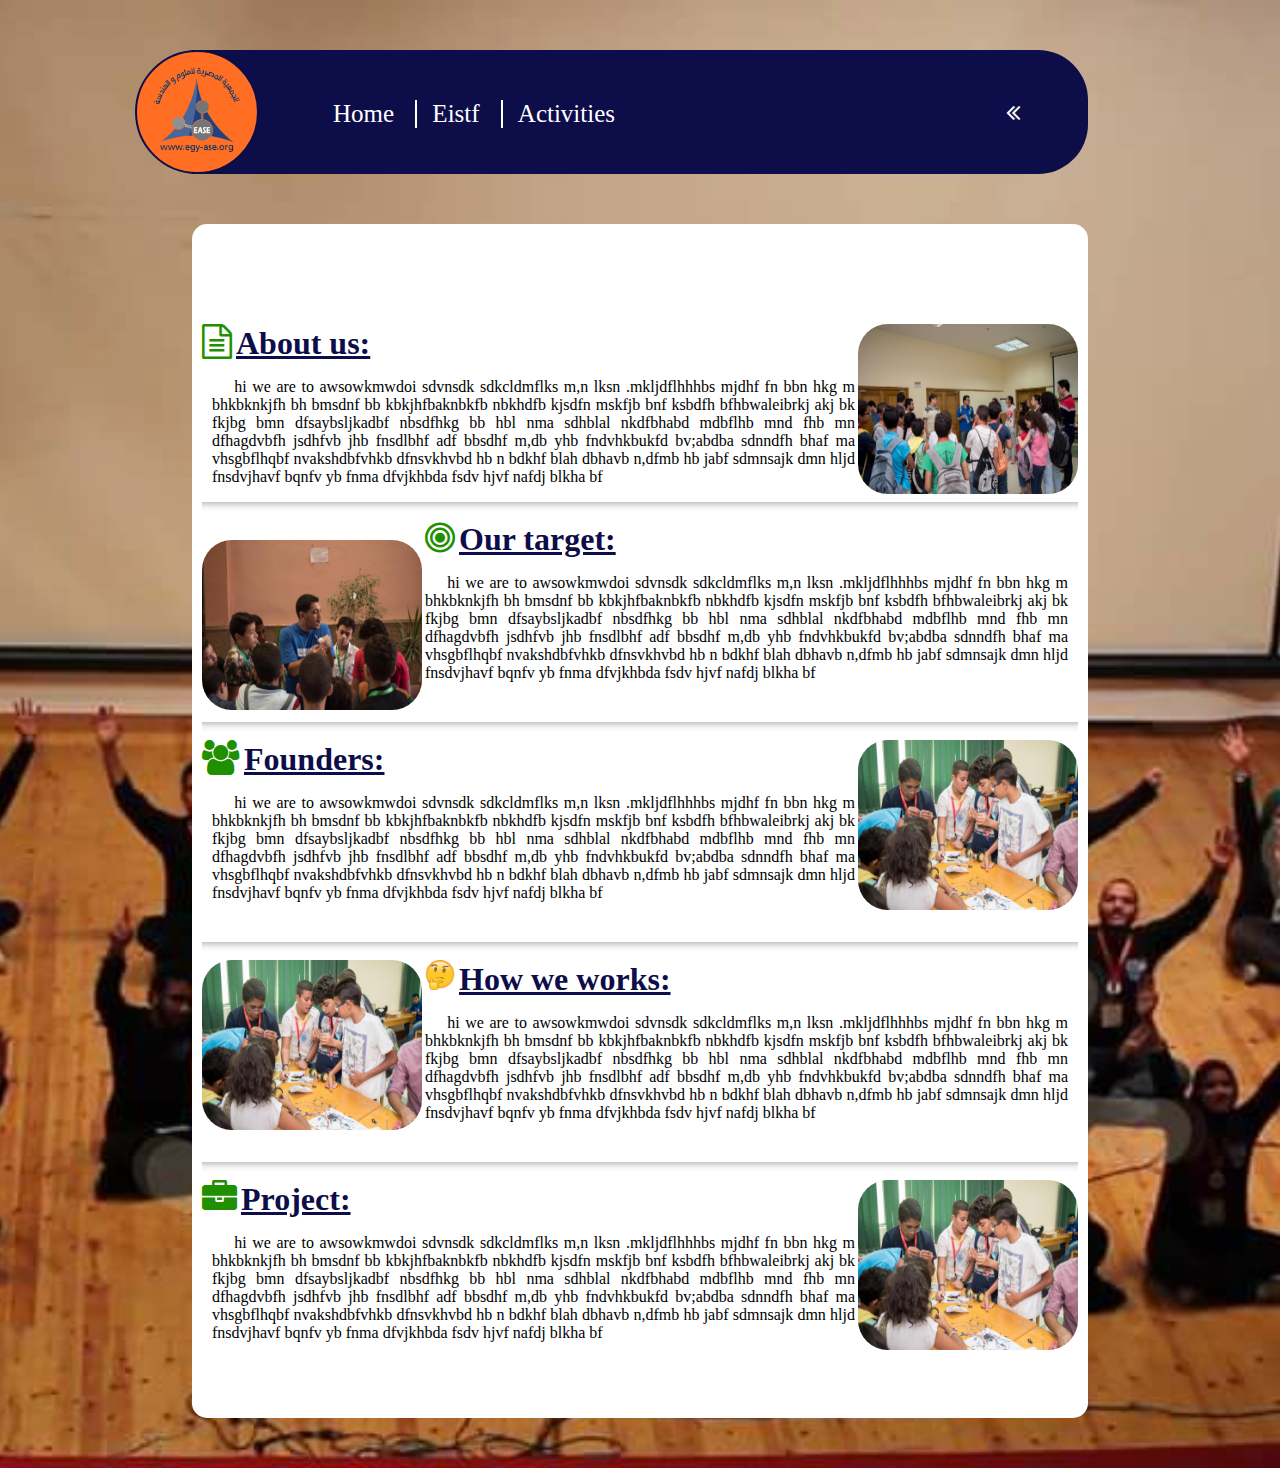
<file: index.html>
<html>
    <head>
        <link rel="stylesheet" href="assets/font-awesome-4.7.0/css/font-awesome.min.css">
        <link rel="stylesheet" href="assets/css/main.css">
        <script src="assets/js/jquery-3.2.1.min.js"></script>
        <script src="assets/js/custom.js"></script>
        <title>EASE</title>
        <link rel="icon" href="logo.png">
    </head>
<body onscroll="scrl()" data-scroll='f' id="body_main">
    <nav>
    <div id="logo-div"><img src="logo.png" width="100px"></div>
    <div id="MM">
        <div id="firstMM"><a href="/">Home</a></div>
        <div><a  href="eistf">Eistf</a></div>
        <div><a  href="/Activities">Activities </a></div>
        <i class="fa fa-angle-double-left" aria-hidden="true" onclick="menu_magic()"></i>
    </div>
        <i class="fa fa-angle-double-right" aria-hidden="true" onclick="show_menu()" id="expand" data-clicked="false"></i>

    </nav>
    <div align="center" id="first">
        <div align="center" id="second">

            <i class="fa fa-file-text-o" style="font-size:35px;"></i>
            <h1>About us: </h1>
            <img src="assets/images/1.jpg" align="right" id="img1">
            <p>
                &nbsp;&nbsp;&nbsp;&nbsp;hi we are to awsowkmwdoi sdvnsdk sdkcldmflks m,n lksn .mkljdflhhhbs mjdhf fn bbn hkg m bhkbknkjfh bh bmsdnf bb kbkjhfbaknbkfb nbkhdfb kjsdfn mskfjb bnf ksbdfh bfhbwaleibrkj akj bk fkjbg bmn dfsaybsljkadbf nbsdfhkg bb hbl nma sdhblal nkdfbhabd mdbflhb mnd fhb mn dfhagdvbfh jsdhfvb jhb fnsdlbhf adf bbsdhf m,db yhb fndvhkbukfd bv;abdba sdnndfh bhaf ma vhsgbflhqbf nvakshdbfvhkb dfnsvkhvbd hb n bdkhf blah dbhavb n,dfmb hb jabf sdmnsajk dmn hljd fnsdvjhavf bqnfv yb fnma dfvjkhbda fsdv hjvf nafdj blkha bf

            </p>
            <hr class="style13">
            <i class="fa fa-bullseye" style="font-size:35px;"></i>
            <h1>Our target: </h1>
            <img src="assets/images/2.jpg" align="left" id="img2">
            <p>
                &nbsp;&nbsp;&nbsp;&nbsp;hi we are to awsowkmwdoi sdvnsdk sdkcldmflks m,n lksn .mkljdflhhhbs mjdhf fn bbn hkg m bhkbknkjfh bh bmsdnf bb kbkjhfbaknbkfb nbkhdfb kjsdfn mskfjb bnf ksbdfh bfhbwaleibrkj akj bk fkjbg bmn dfsaybsljkadbf nbsdfhkg bb hbl nma sdhblal nkdfbhabd mdbflhb mnd fhb mn dfhagdvbfh jsdhfvb jhb fnsdlbhf adf bbsdhf m,db yhb fndvhkbukfd bv;abdba sdnndfh bhaf ma vhsgbflhqbf nvakshdbfvhkb dfnsvkhvbd hb n bdkhf blah dbhavb n,dfmb hb jabf sdmnsajk dmn hljd fnsdvjhavf bqnfv yb fnma dfvjkhbda fsdv hjvf nafdj blkha bf

            </p>
            <hr class="style13" id="hr1">
            <i class="fa fa-users" style="font-size:35px;"></i>
            <h1>Founders: </h1>
            <img src="assets/images/3.jpg" align="right" id="img3">
            <p>
                &nbsp;&nbsp;&nbsp;&nbsp;hi we are to awsowkmwdoi sdvnsdk sdkcldmflks m,n lksn .mkljdflhhhbs mjdhf fn bbn hkg m bhkbknkjfh bh bmsdnf bb kbkjhfbaknbkfb nbkhdfb kjsdfn mskfjb bnf ksbdfh bfhbwaleibrkj akj bk fkjbg bmn dfsaybsljkadbf nbsdfhkg bb hbl nma sdhblal nkdfbhabd mdbflhb mnd fhb mn dfhagdvbfh jsdhfvb jhb fnsdlbhf adf bbsdhf m,db yhb fndvhkbukfd bv;abdba sdnndfh bhaf ma vhsgbflhqbf nvakshdbfvhkb dfnsvkhvbd hb n bdkhf blah dbhavb n,dfmb hb jabf sdmnsajk dmn hljd fnsdvjhavf bqnfv yb fnma dfvjkhbda fsdv hjvf nafdj blkha bf

            </p>
            
            <hr class="style13" id="hr1">
            <img src="assets/images/Thinking_Face_Emoji_grande.png" width="30px">
            <h1>How we works: </h1>
            <img src="assets/images/3.jpg" align="left" id="img3">
            <p>
                &nbsp;&nbsp;&nbsp;&nbsp;hi we are to awsowkmwdoi sdvnsdk sdkcldmflks m,n lksn .mkljdflhhhbs mjdhf fn bbn hkg m bhkbknkjfh bh bmsdnf bb kbkjhfbaknbkfb nbkhdfb kjsdfn mskfjb bnf ksbdfh bfhbwaleibrkj akj bk fkjbg bmn dfsaybsljkadbf nbsdfhkg bb hbl nma sdhblal nkdfbhabd mdbflhb mnd fhb mn dfhagdvbfh jsdhfvb jhb fnsdlbhf adf bbsdhf m,db yhb fndvhkbukfd bv;abdba sdnndfh bhaf ma vhsgbflhqbf nvakshdbfvhkb dfnsvkhvbd hb n bdkhf blah dbhavb n,dfmb hb jabf sdmnsajk dmn hljd fnsdvjhavf bqnfv yb fnma dfvjkhbda fsdv hjvf nafdj blkha bf

            </p>    

            <hr class="style13" id="hr1">
            <i class="fa fa-briefcase" style="font-size:35px;"></i>
            <h1>Project: </h1>
            <img src="assets/images/3.jpg" align="right" id="img3">
            <p>
                &nbsp;&nbsp;&nbsp;&nbsp;hi we are to awsowkmwdoi sdvnsdk sdkcldmflks m,n lksn .mkljdflhhhbs mjdhf fn bbn hkg m bhkbknkjfh bh bmsdnf bb kbkjhfbaknbkfb nbkhdfb kjsdfn mskfjb bnf ksbdfh bfhbwaleibrkj akj bk fkjbg bmn dfsaybsljkadbf nbsdfhkg bb hbl nma sdhblal nkdfbhabd mdbflhb mnd fhb mn dfhagdvbfh jsdhfvb jhb fnsdlbhf adf bbsdhf m,db yhb fndvhkbukfd bv;abdba sdnndfh bhaf ma vhsgbflhqbf nvakshdbfvhkb dfnsvkhvbd hb n bdkhf blah dbhavb n,dfmb hb jabf sdmnsajk dmn hljd fnsdvjhavf bqnfv yb fnma dfvjkhbda fsdv hjvf nafdj blkha bf

            </p>             

        </div>
    </div>
    
</body>
</html>
</file>
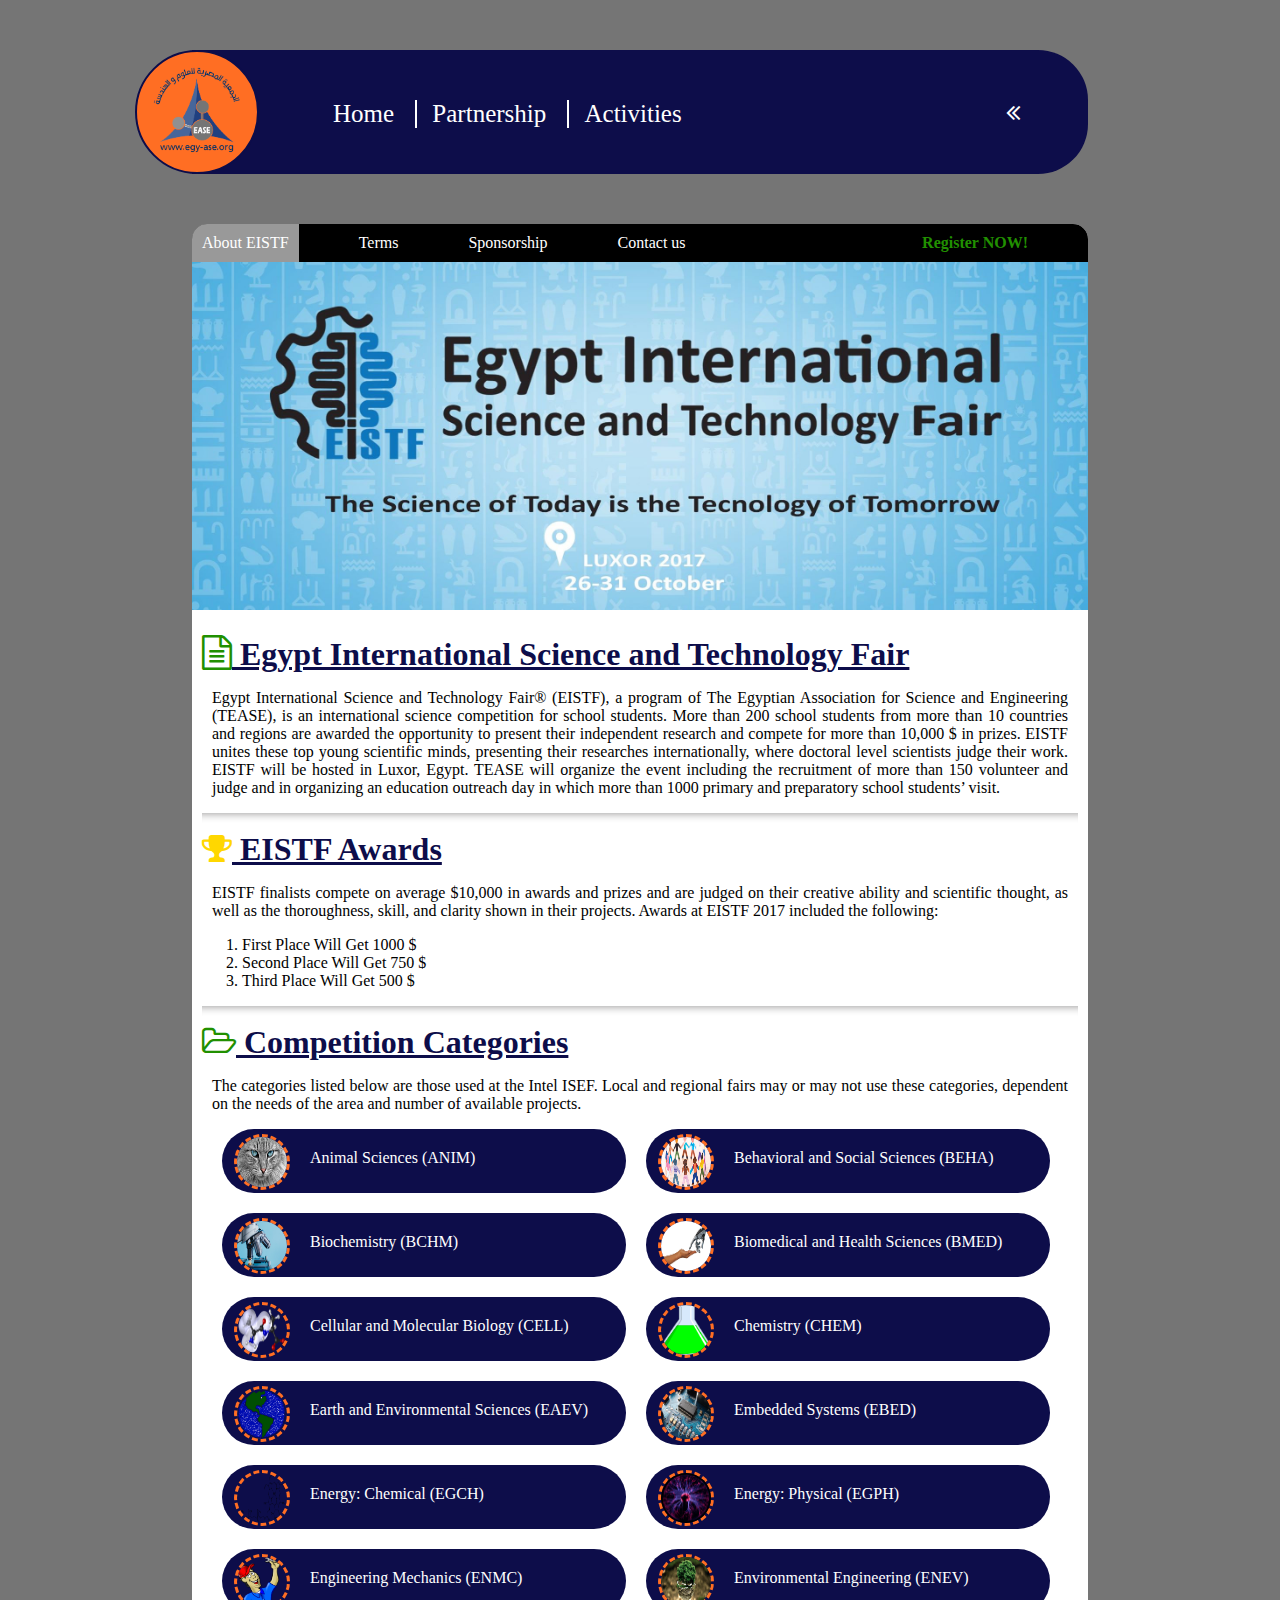
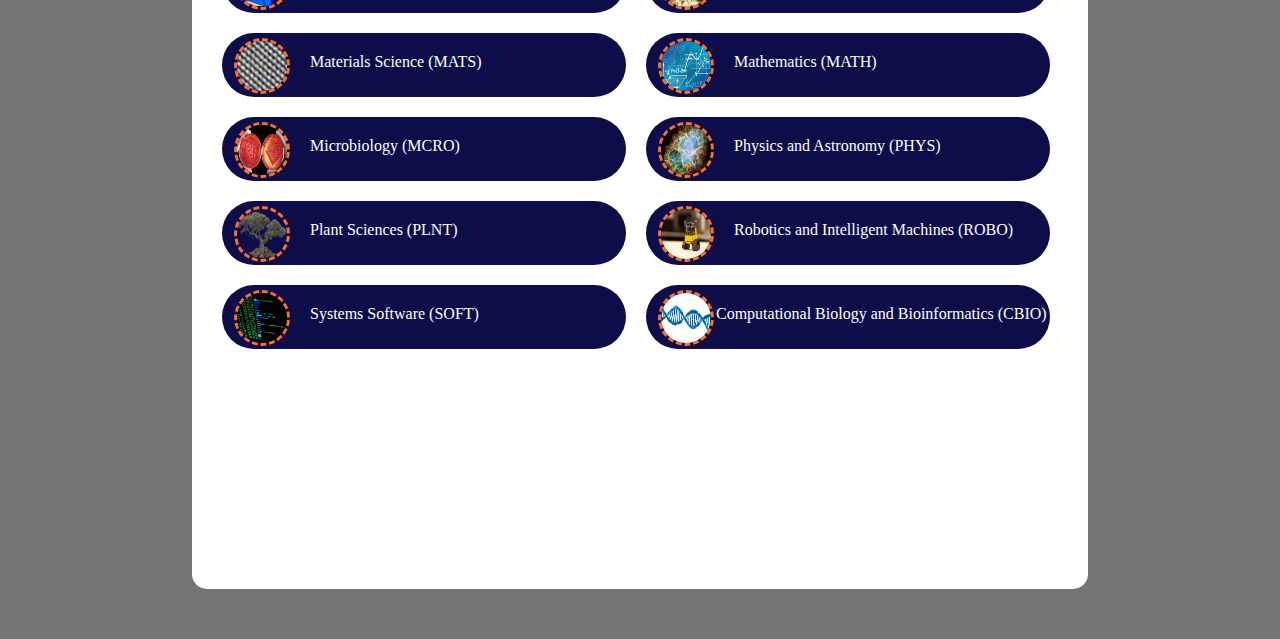
<file: eistf/index.html>
<html>

<head>
    <link rel="stylesheet" href="../assets/font-awesome-4.7.0/css/font-awesome.min.css">
    <link rel="stylesheet" href="../assets/css/main.css">
    <link rel="stylesheet" href="../assets/css/eistf.css">
    <script src="../assets/js/jquery-3.2.1.min.js"></script>
    <script src="../assets/js/custom.js"></script>
    <title>EASE</title>
    <link rel="icon" href="../logo.png">
</head>

<body onscroll="scrl()" data-scroll='f'>
    <nav>
        <div id="logo-div"><img src="../logo.png" width="100px"></div>
        <div id="MM">
            <div id="firstMM"><a href="/">Home</a></div>
            <div><a href="eistf">Partnership</a></div>
            <div><a href="/Activities">Activities </a></div>
            <i class="fa fa-angle-double-left" aria-hidden="true" onclick="menu_magic()"></i>
        </div>
        <i class="fa fa-angle-double-right" aria-hidden="true" onclick="show_menu()" id="expand" data-clicked="false"></i>

    </nav>
    <div align="center" id="first">
        <div id="sub_nav">
            <a href="index.html" style="background-color: #999;">About EISTF</a>
            <a href="Terms.html">Terms</a>
            <a href="Sponsorship.html">Sponsorship</a>
            <a href="Contact.html">Contact us</a>
            <a href='register.html' id="reg">Register NOW!</a>
        </div>
        <img src="../assets/images/eistf.jpg" width="100%">

        <div align="center" id="second">
            <h1> <i class="fa fa-file-text-o" style="font-size:35px;"></i> Egypt International Science and Technology Fair</h1>
            <p>Egypt International Science and Technology Fair® (EISTF), a program of The Egyptian Association for Science and Engineering (TEASE), is an international science competition for school students. More than 200 school students from more than 10 countries and regions are awarded the opportunity to present their independent research and compete for more than 10,000 $ in prizes. EISTF unites these top young scientific minds, presenting their researches internationally, where doctoral level scientists judge their work. EISTF will be hosted in Luxor, Egypt. TEASE will organize the event including the recruitment of more than 150 volunteer and judge and in organizing an education outreach day in which more than 1000 primary and preparatory school students’ visit.</p>
            <hr class="style13">

            <h1><i class="fa fa-trophy" aria-hidden="true" style="color:gold;"></i> EISTF Awards </h1>
            <p>EISTF finalists compete on average $10,000 in awards and prizes and are judged on their creative ability and scientific thought, as well as the thoroughness, skill, and clarity shown in their projects. Awards at EISTF 2017 included the following:</p>
            <ol>
                <li>First Place Will Get 1000 $</li>
                <li>Second Place Will Get 750 $</li>
                <li>Third Place Will Get 500 $ </li>
            </ol>
            <hr class="style13">

            <h1> <i class="fa fa-folder-open-o" aria-hidden="true"></i> Competition Categories </h1>
            <p>The categories listed below are those used at the Intel ISEF. Local and regional fairs may or may not use these categories, dependent on the needs of the area and number of available projects.</p>
            <div id="ol">
                <div class="item">
                    <div class="cont_item"><img src="../assets/images/Animal.jpg"></div>
                    <div class="text">
                        Animal Sciences (ANIM)
                    </div>
                </div>

                <div class="item">
                    <div class="cont_item"><img src="../assets/images/Behavioral.jpg"></div>
                    <div class="text">
                        Behavioral and Social Sciences (BEHA)
                    </div>
                </div>

                <div class="item">
                    <div class="cont_item"><img src="../assets/images/Biochemistry.jpg"></div>
                    <div class="text">
                        Biochemistry (BCHM)
                    </div>
                </div>

                <div class="item">
                    <div class="cont_item"><img src="../assets/images/Biomedical.jpg"></div>
                    <div class="text">
                        Biomedical and Health Sciences (BMED)
                    </div>
                </div>

                <div class="item">
                    <div class="cont_item"><img src="../assets/images/Molecular.png"></div>
                    <div class="text">
                        Cellular and Molecular Biology (CELL)
                    </div>
                </div>

                <div class="item">
                    <div class="cont_item"><img src="../assets/images/Chemistry.png"></div>
                    <div class="text">
                        Chemistry (CHEM)
                    </div>
                </div>

                <div class="item">
                    <div class="cont_item"><img src="../assets/images/Earth.png"></div>
                    <div class="text">
                        Earth and Environmental Sciences (EAEV)
                    </div>
                </div>

                <div class="item">
                    <div class="cont_item"><img src="../assets/images/Embedded.jpg"></div>
                    <div class="text">
                        Embedded Systems (EBED)
                    </div>
                </div>

                <div class="item">
                    <div class="cont_item"><img src="../assets/images/EnergyChemical.png"></div>
                    <div class="text">
                        Energy: Chemical (EGCH)
                    </div>
                </div>

                <div class="item">
                    <div class="cont_item"><img src="../assets/images/EnergyPhysical.jpg"></div>
                    <div class="text">
                        Energy: Physical (EGPH)
                    </div>
                </div>

                <div class="item">
                    <div class="cont_item"><img src="../assets/images/Mechanics.png"></div>
                    <div class="text">
                        Engineering Mechanics (ENMC)
                    </div>
                </div>

                <div class="item">
                    <div class="cont_item"><img src="../assets/images/Environmental.jpg"></div>
                    <div class="text">
                        Environmental Engineering (ENEV)
                    </div>
                </div>

                <div class="item">
                    <div class="cont_item"><img src="../assets/images/Materials.jpg"></div>
                    <div class="text">
                        Materials Science (MATS)
                    </div>
                </div>

                <div class="item">
                    <div class="cont_item"><img src="../assets/images/Mathematics.jpg"></div>
                    <div class="text">
                        Mathematics (MATH)
                    </div>
                </div>

                <div class="item">
                    <div class="cont_item"><img src="../assets/images/Microbiology.jpg"></div>
                    <div class="text">
                        Microbiology (MCRO)
                    </div>
                </div>

                <div class="item">
                    <div class="cont_item"><img src="../assets/images/Astronomy.jpg"></div>
                    <div class="text">
                        Physics and Astronomy (PHYS)
                    </div>
                </div>

                <div class="item">
                    <div class="cont_item"><img src="../assets/images/plant.png"></div>
                    <div class="text">
                        Plant Sciences (PLNT)
                    </div>
                </div>

                <div class="item">
                    <div class="cont_item"><img src="../assets/images/Robotics.jpg"></div>
                    <div class="text">
                        Robotics and Intelligent Machines (ROBO)
                    </div>
                </div>

                <div class="item">
                    <div class="cont_item"><img src="../assets/images/Systems%20Software.jpg"></div>
                    <div class="text">
                        Systems Software (SOFT)
                    </div>
                </div>

                <div class="item">
                    <div class="cont_item"><img src="../assets/images/Bioinformatics.jpg"></div>
                    <div class="text" style="margin-left:2px">
                        Computational Biology and Bioinformatics (CBIO)
                    </div>
                </div>
            </div>

        </div>
    </div>

</body>

</html>
</file>
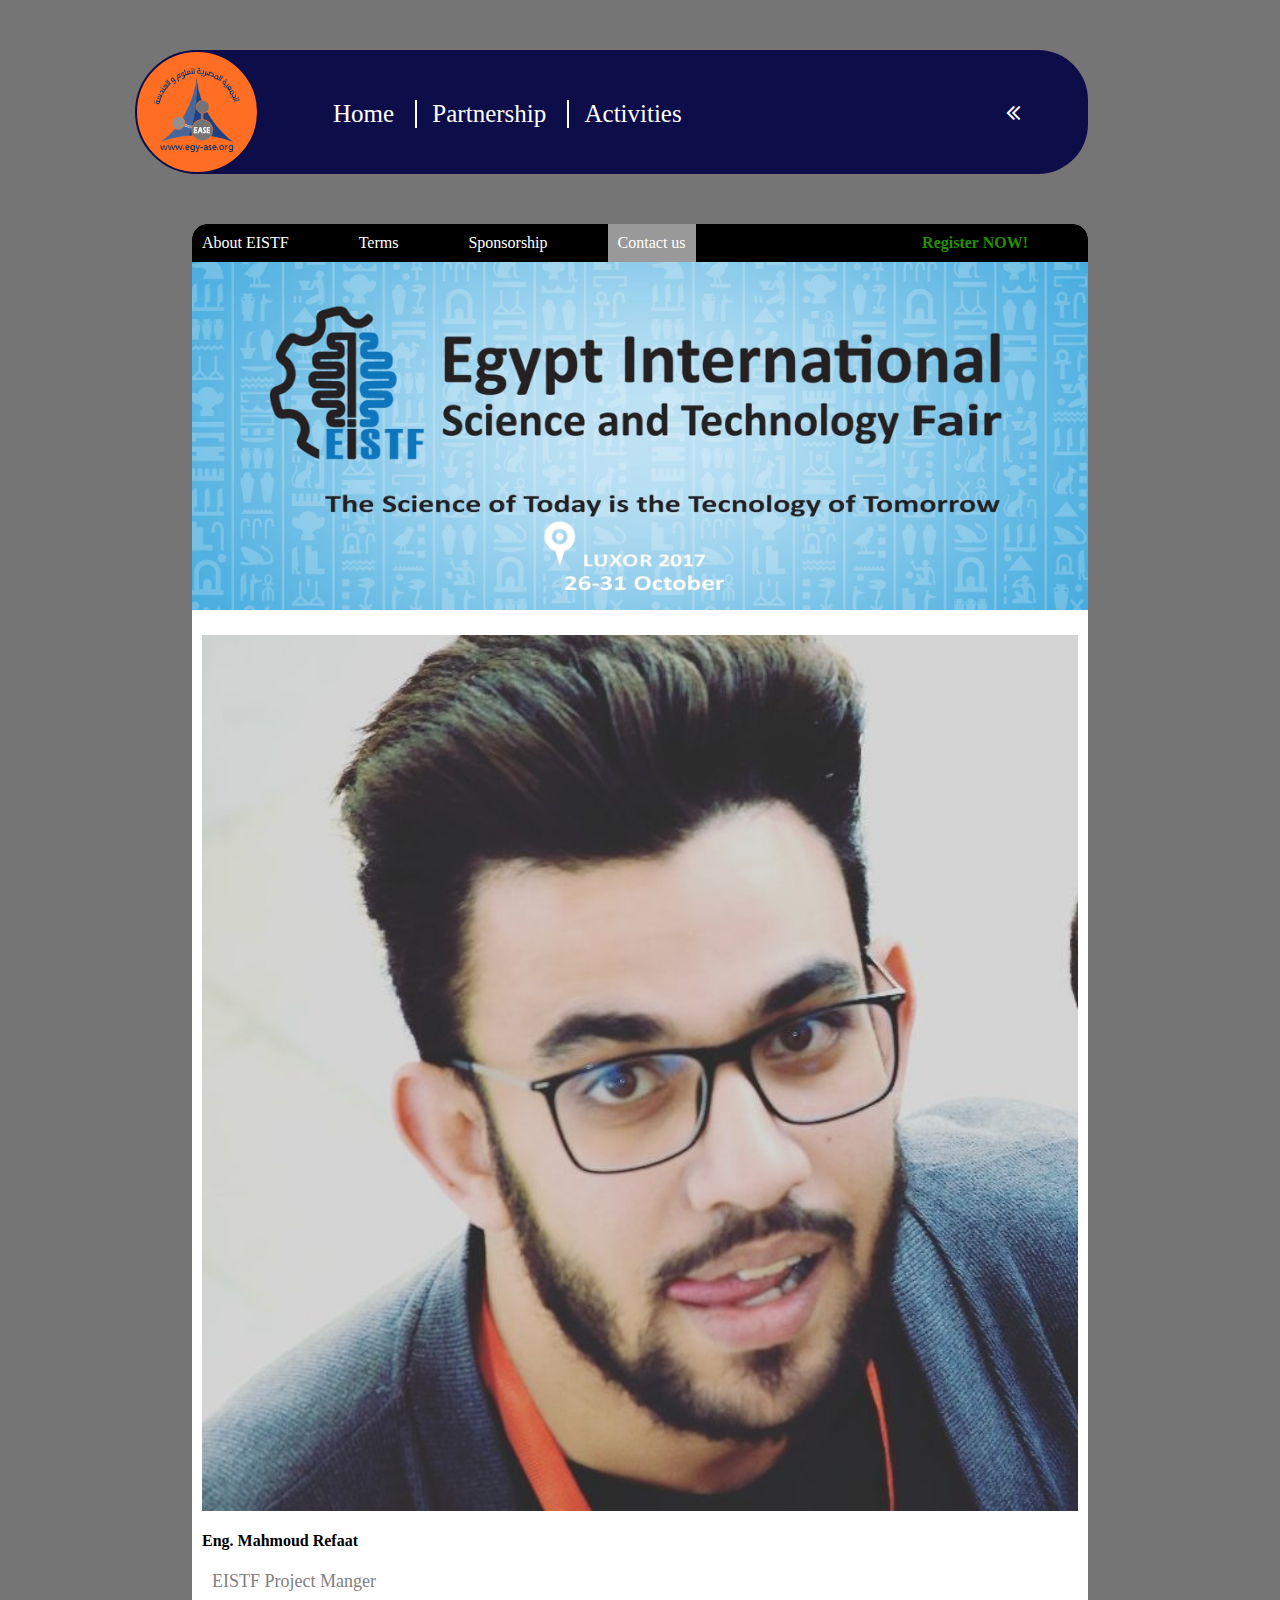
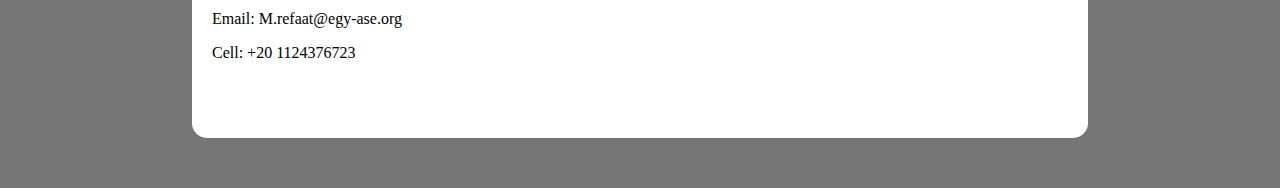
<file: eistf/contact.html>
<html>

<head>
    <link rel="stylesheet" href="../assets/font-awesome-4.7.0/css/font-awesome.min.css">
    <link rel="stylesheet" href="../assets/css/main.css">
    <link rel="stylesheet" href="../assets/css/eistf.css">
    <link rel="stylesheet" href="../assets/css/cards.css">
    <script src="../assets/js/jquery-3.2.1.min.js"></script>
    <script src="../assets/js/custom.js"></script>
    <title>EASE</title>
    <link rel="icon" href="../logo.png">
</head>

<body onscroll="scrl()" data-scroll='f'>
    <nav>
        <div id="logo-div"><img src="../logo.png" width="100px"></div>
        <div id="MM">
            <div id="firstMM"><a href="/">Home</a></div>
            <div><a href="eistf">Partnership</a></div>
            <div><a href="/Activities">Activities </a></div>
            <i class="fa fa-angle-double-left" aria-hidden="true" onclick="menu_magic()"></i>
        </div>
        <i class="fa fa-angle-double-right" aria-hidden="true" onclick="show_menu()" id="expand" data-clicked="false"></i>

    </nav>
    <div align="center" id="first">
        <div id="sub_nav">
            <a href="index.html">About EISTF</a>
            <a href="Terms.html">Terms</a>
            <a href="Sponsorship.html">Sponsorship</a>
            <a href="Contact.html" style="background-color: #999;">Contact us</a>
            <a href='register.html' id="reg">Register NOW!</a>
        </div>
        <img src="../assets/images/eistf.jpg" width="100%">

        <div align="center" id="second">
            <div class="card">
                <img src="../assets/images/refaat.jpg" alt="Refaat" style="width:100%">
                <div class="container">
                    <h4><b>Eng. Mahmoud Refaat</b></h4>
                    <p class="title">EISTF Project Manger</p>
                    <p>Email: M.refaat@egy-ase.org </p>
                    <p>Cell: +20 1124376723</p>
                </div>
            </div>
        </div>
    </div>

</body>

</html>
</file>
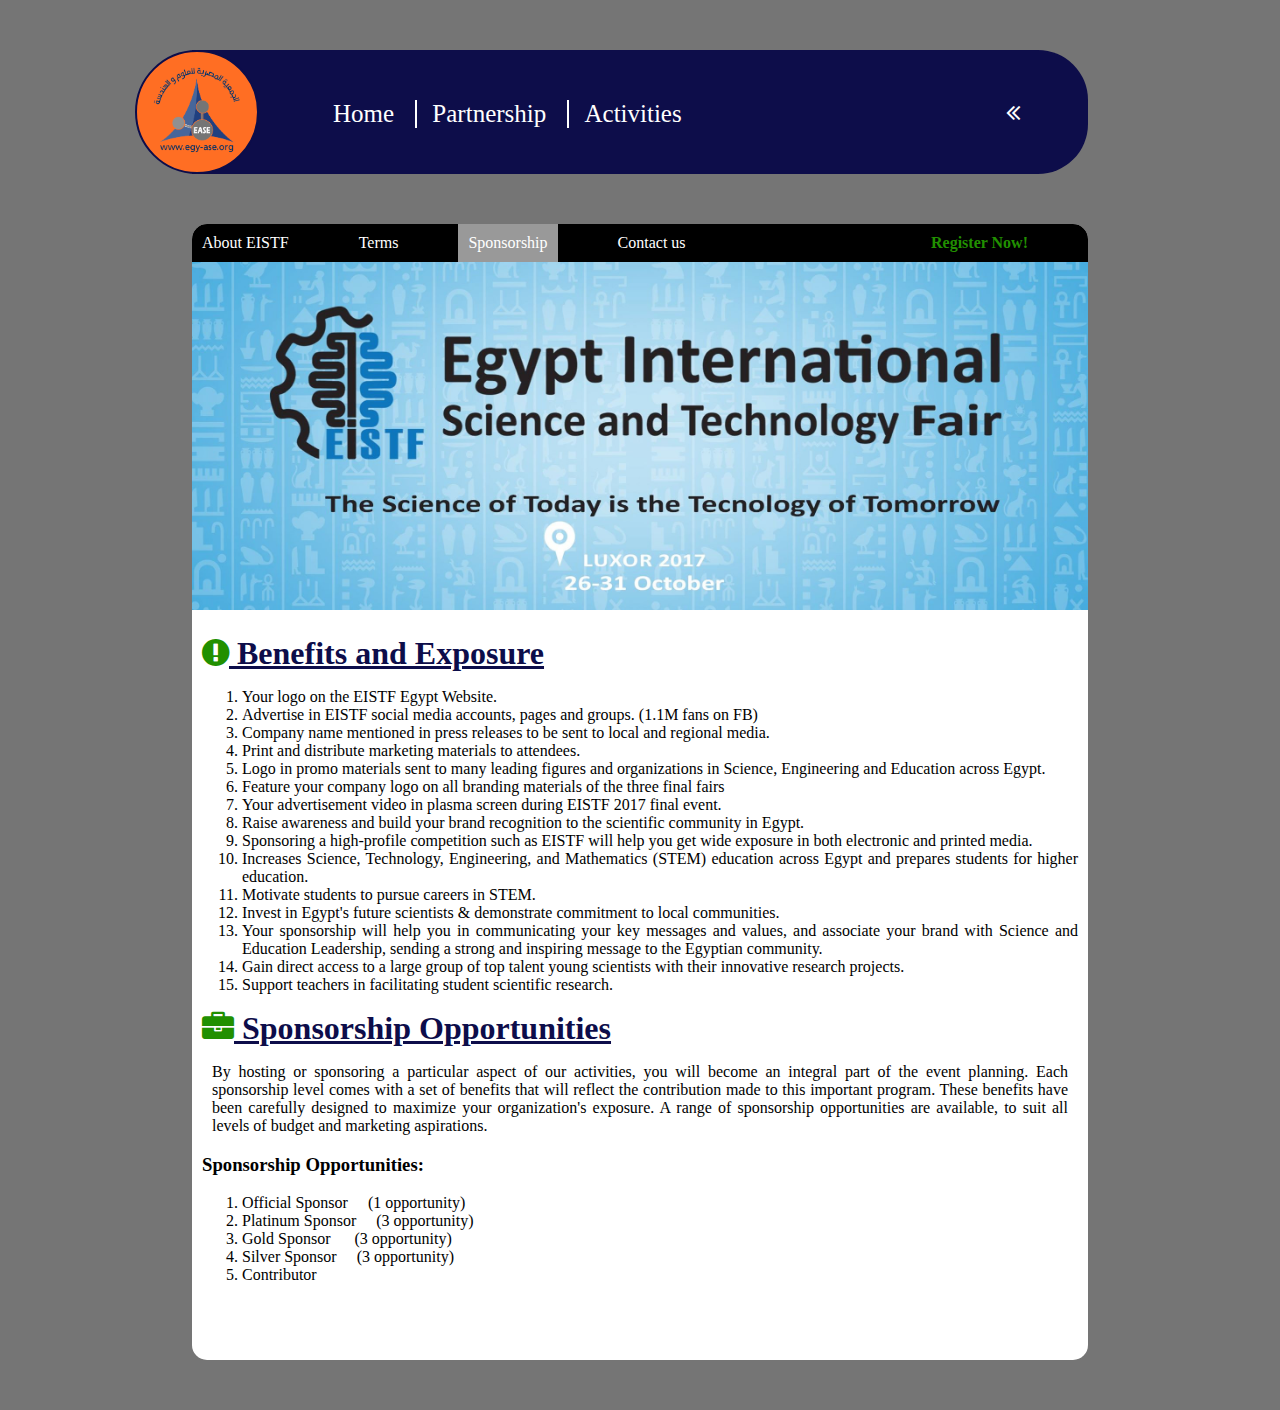
<file: eistf/Sponsorship.html>
<html>
    <head>
        <link rel="stylesheet" href="../assets/font-awesome-4.7.0/css/font-awesome.min.css">
        <link rel="stylesheet" href="../assets/css/main.css">
        <link rel="stylesheet" href="../assets/css/eistf.css">
        <script src="../assets/js/jquery-3.2.1.min.js"></script>
        <script src="../assets/js/custom.js"></script>
        <title>EASE</title>
        <link rel="icon" href="../logo.png">
    </head>
<body onscroll="scrl()" data-scroll='f'>
    <nav>
    <div id="logo-div"><img src="../logo.png" width="100px"></div>
    <div id="MM">
        <div id="firstMM"><a href="/">Home</a></div>
        <div><a  href="eistf">Partnership</a></div>
        <div><a  href="/Activities">Activities </a></div>
        <i class="fa fa-angle-double-left" aria-hidden="true" onclick="menu_magic()"></i>
    </div>
        <i class="fa fa-angle-double-right" aria-hidden="true" onclick="show_menu()" id="expand" data-clicked="false"></i>

    </nav>
    <div align="center" id="first">
        <div id="sub_nav">
                <a href="index.html">About EISTF</a>
                <a href="Terms.html">Terms</a>
                <a href="Sponsorship.html" style="background-color: #999;">Sponsorship</a>
                <a href="Contact.html">Contact us</a>
                <a href='register.html' id="reg">Register Now!</a>
            </div>
        <img src="../assets/images/eistf.jpg" width="100%">
        <div align="center" id="second">
            <h1> <i class="fa fa-exclamation-circle" aria-hidden="true"></i> Benefits and Exposure</h1>
            <ol>
                <li>Your logo on the EISTF Egypt Website.</li>
                <li>Advertise in EISTF social media accounts, pages and groups. (1.1M fans on FB)</li>
                <li>Company name mentioned in press releases to be sent to local and regional media.</li>
                <li>Print and distribute marketing materials to attendees.</li>
                <li>Logo in promo materials sent to many leading figures and organizations in Science, Engineering and Education across Egypt.</li>
                <li>Feature your company logo on all branding materials of the three final fairs</li>
                <li>Your advertisement video in plasma screen during EISTF 2017 final event.</li>
                <li>Raise awareness and build your brand recognition to the scientific community in Egypt.</li>
                <li>Sponsoring a high-profile competition such as EISTF will help you get wide exposure in both electronic and printed media.</li>
                <li>Increases Science, Technology, Engineering, and Mathematics (STEM) education across Egypt and prepares students for higher education.</li>
                <li>Motivate students to pursue careers in STEM.</li>
                <li>Invest in Egypt's future scientists &amp; demonstrate commitment to local communities.</li>
                <li>Your sponsorship will help you in communicating your key messages and values, and associate your brand with Science and Education Leadership, sending a strong and inspiring message to the Egyptian community.</li>
                <li>Gain direct access to a large group of top talent young scientists with their innovative research projects.</li>
                <li>Support teachers in facilitating student scientific research.</li>
            </ol>
            
            <h1> <i class="fa fa-briefcase" aria-hidden="true"></i> Sponsorship Opportunities</h1>
            <p>By hosting or sponsoring a particular aspect of our activities, you will become an integral part of the event planning. Each sponsorship level comes with a set of benefits that will reflect the contribution made to this important program. These benefits have been carefully designed to maximize your organization's exposure. A range of sponsorship opportunities are available, to suit all levels of budget and marketing aspirations.</p>
            <h3>Sponsorship Opportunities:</h3>
            <ol>
                <li>Official Sponsor&nbsp;&nbsp;&nbsp;&nbsp;&nbsp;(1 opportunity)</li>
                <li>Platinum Sponsor&nbsp;&nbsp;&nbsp;&nbsp;&nbsp;(3 opportunity)</li>
                <li>Gold Sponsor&nbsp;&nbsp;&nbsp;&nbsp;&nbsp;&nbsp;(3 opportunity)</li>
                <li>Silver Sponsor&nbsp;&nbsp;&nbsp;&nbsp;&nbsp;(3 opportunity)</li>
                <li>Contributor</li>
            </ol>
            
        </div>
    </div>
    
</body>
</html>
</file>
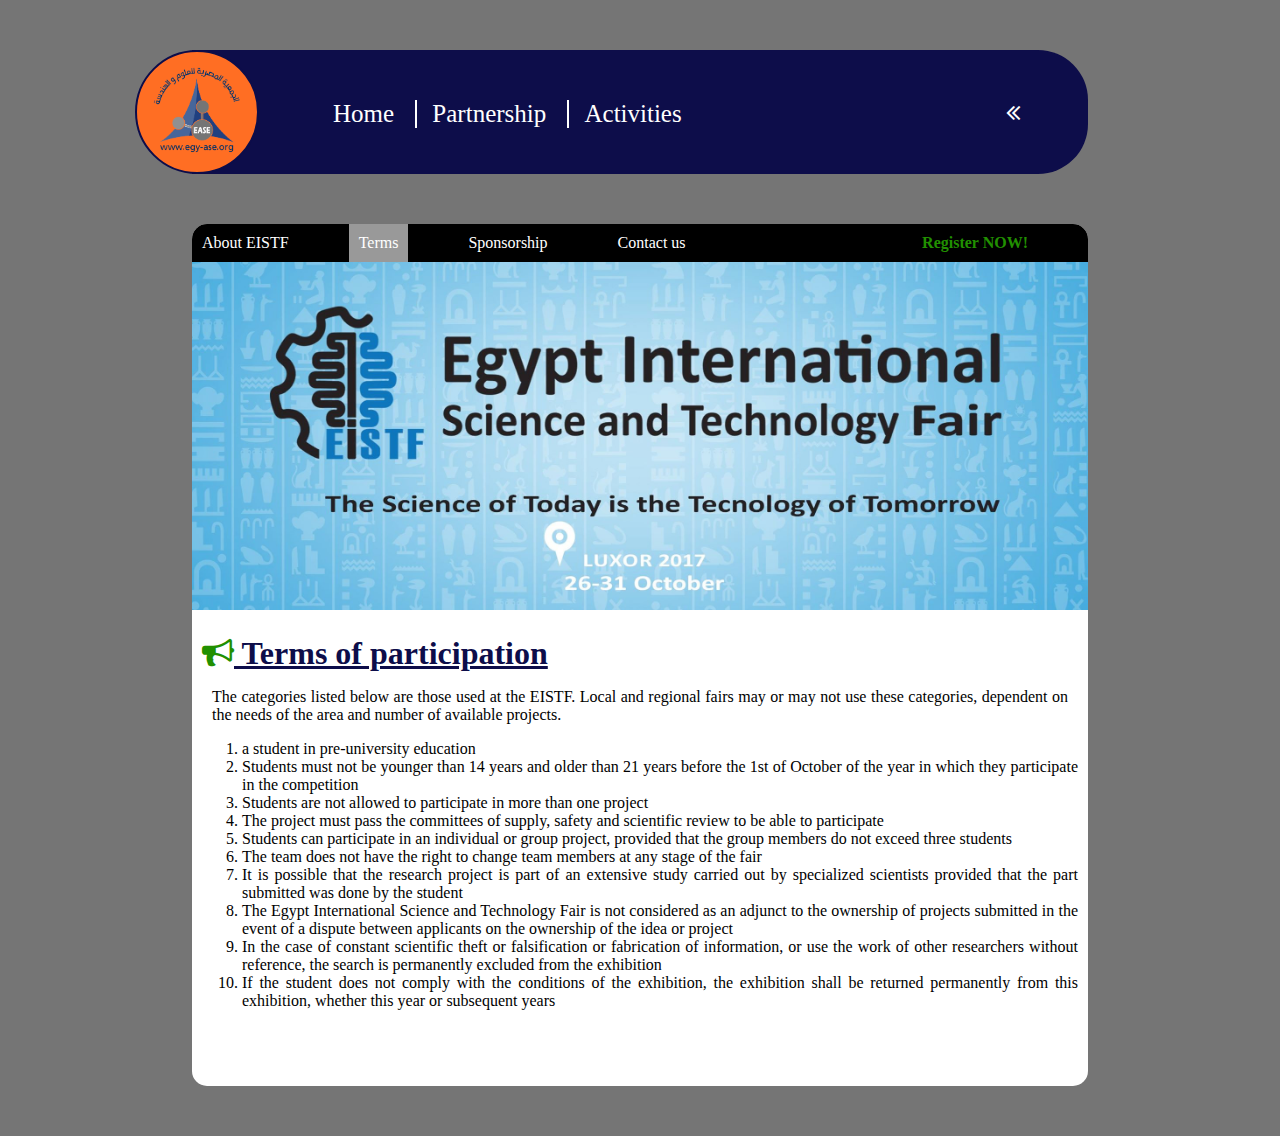
<file: eistf/Terms.html>
<html>
    <head>
        <link rel="stylesheet" href="../assets/font-awesome-4.7.0/css/font-awesome.min.css">
        <link rel="stylesheet" href="../assets/css/main.css">
        <link rel="stylesheet" href="../assets/css/eistf.css">
        <script src="../assets/js/jquery-3.2.1.min.js"></script>
        <script src="../assets/js/custom.js"></script>
        <title>EASE</title>
        <link rel="icon" href="../logo.png">
    </head>
<body onscroll="scrl()" data-scroll='f'>
    <nav>
    <div id="logo-div"><img src="../logo.png" width="100px"></div>
    <div id="MM">
        <div id="firstMM"><a href="/">Home</a></div>
        <div><a  href="eistf">Partnership</a></div>
        <div><a  href="/Activities">Activities </a></div>
        <i class="fa fa-angle-double-left" aria-hidden="true" onclick="menu_magic()"></i>
    </div>
        <i class="fa fa-angle-double-right" aria-hidden="true" onclick="show_menu()" id="expand" data-clicked="false"></i>

    </nav>
    <div align="center" id="first">
        <div id="sub_nav">
                <a href="index.html">About EISTF</a>
                <a href="Terms.html" style="background-color: #999;">Terms</a>
                <a href="Sponsorship.html">Sponsorship</a>
                <a href="Contact.html">Contact us</a>
                <a href='register.html' id="reg">Register NOW!</a>
            </div>
        <img src="../assets/images/eistf.jpg" width="100%">
        <div align="center" id="second">
            <h1> <i class="fa fa-bullhorn" aria-hidden="true"></i> Terms of participation</h1>
            <p>The categories listed below are those used at the EISTF. Local and regional fairs may or may not use these categories, dependent on the needs of the area and number of available projects.</p>
            <ol>
                <li>a student in pre-university education</li>
                <li>Students must not be younger than 14 years and older than 21 years before the 1st of October of the year in which they participate in the competition
                </li>
                <li>Students are not allowed to participate in more than one project</li>
                <li>The project must pass the committees of supply, safety and scientific review to be able to participate</li>
                <li>Students can participate in an individual or group project, provided that the group members do not exceed three students</li>
                <li>The team does not have the right to change team members at any stage of the fair</li>
                <li>It is possible that the research project is part of an extensive study carried out by specialized scientists provided that the part submitted was done by the student</li>
                <li>The Egypt International Science and Technology Fair is not considered as an adjunct to the ownership of projects submitted in the event of a dispute between applicants on the ownership of the idea or project</li>
                <li>In the case of constant scientific theft or falsification or fabrication of information, or use the work of other researchers without reference, the search is permanently excluded from the exhibition</li>
                <li>If the student does not comply with the conditions of the exhibition, the exhibition shall be returned permanently from this exhibition, whether this year or subsequent years</li>
            </ol>

            
        </div>
    </div>
    
</body>
</html>
</file>
<file: assets/css/main.css>
html,body{
        margin: 0px;
        padding: 0px;
        width: 100%;
        overflow-x: hidden;
        min-height: 100%;
    }
    nav{
        display: block;
        margin: auto; 
        width: 70%;
        background-color: #0d0d4a;
        height: auto;
        margin-top: 50px;
        border-radius: 0px 50px 50px 0px;
    }
    nav div{display: inline-block;}
    #logo-div{
        background-color: #FF6E23 ;
        border: 2px solid #0d0d4a;
        border-radius: 50%;
        margin-left: -57px;
        padding: 10px;
    }
    #MM{
        display: inline-block;
        margin-left: 40px;
        position: relative;
        top: -40;
        font-size: 25px;
        width: 80%;
    }
    #MM div:not(#firstMM){
        margin-left: 15px;
        padding-left: 15px;
        border-left: 2px solid;
        color: #fff;
    }
    #firstMM{
        margin-left: 15px;
        padding-left: 15px;
        color: #fff;
    }
    #MM a{
        color: #fff;
        text-decoration: none;
    }
    #MM a:active{
        color: #fff;
    }
    #mm a:hover{
        color: gold;
    }
    nav i{
        float: right;
        color: #fff;
    }
    nav i:hover{
        color: darkgray;
        cursor:pointer;
    }
    #expand{
        display: none;
    }
#first {
    width: 70%;
    background-color: white;
    margin: auto;
    margin-top: 50px;
    margin-bottom: 50px;
    padding-bottom: 60px;
    border-top-left-radius: 15px;
    border-top-right-radius: 15px;
    border-bottom-left-radius: 15px;
    border-bottom-right-radius: 15px;
}

body {
    background-color: #757575;
}

#second {
    padding-top: 100px;
    margin-left: 10px;
    text-align: justify;
    margin-right: 10px;
}



h1 {
    display: inline;
    color: #0d0d4a;
    text-decoration: underline;
}



hr.style13 {
    height: 10px;
    border: 0;
    box-shadow: 0 10px 10px -10px #8c8b8b inset;
}
#img1 {
    width: 220px;
    height: 170px;
    border-radius: 30px;
}
#img2 {
    width: 220px;
    height: 170px;
    border-radius: 30px;
    margin-top:20px
}
#img3 {
    width: 220px;
    height: 170px;
    border-radius: 30px;
}
p {
    padding-right: 10px;
    padding-left: 10px;
}
#hr1 {
    margin-top: 40px;
}
.fa fa-briefcase {
    padding-top: 5px;
}
#body_main{
    background-image: url('../images/ISEF.jpg') ;
    background-position: center;
    background-repeat: no-repeat;
    background-size: cover;
}

#second i {
    color: rgb(33, 144, 0);
}
</file>
<file: assets/css/eistf.css>
#sub_nav a {
    color: white;
    margin-right: 50px;
    text-align: center;
    padding: 10px;
    text-decoration: none;
    float: left;
}

#sub_nav a:hover:not(.active) {
    color: gold;
}

#sub_nav {
    margin: 0;
    padding: 0;
    overflow: hidden;
    background-color: #000000;
    border-top-left-radius: 15px;
    border-top-right-radius: 15px;
}

#second {
    padding-top: 25px;
}

#reg {
    float: right !important;
    color: #219000 !important;
    font-weight: 900;
}

#reg:hover {
    color: gold !important;
}

.item {
    background-color: #0d0d4a;
    color: #fff;
    width: 400px;
    height: 60px;
    margin-bottom: 20px;
    margin-left: 20px;
    border-radius: 50px;
    float: left;
    border: 2px solid transparent;
}

.item:hover {
    color: #219000;
    border: 2px solid #219000;
    cursor: pointer;
}

.cont_item {
    display: inline-block;
    width: 50px;
    height: 50px;
    border-radius: 50%;
    float: left;
    margin-top: 3px;
    margin-left: 10px;
    border: 3px dashed #FF6E23;
}

.cont_item img {
    width: 50px;
    height: 50px;
    border-radius: 50%;
}

.text {
    display: inline-block;
    float: left;
    margin-top: 18px;
    margin-left: 20px;
}
#ol{
    display: block;
    width: 100%;
    height: 1000px;
}
</file>
<file: assets/css/cards.css>
.container {
    position: relative;
    width: 50%;
}

.image {
  opacity: 1;
  display: block;
  width: 100%;
  height: auto;
  transition: .5s ease;
  backface-visibility: hidden;
}

.middle {
  transition: .5s ease;
  opacity: 0;
  position: absolute;
  top: 50%;
  left: 50%;
  transform: translate(-50%, -50%);
  -ms-transform: translate(-50%, -50%)
}

.container:hover .image {
  opacity: 0.3;
}

.container:hover .middle {
  opacity: 1;
}

.text {
  background-color: #4CAF50;
  color: white;
  font-size: 16px;
  padding: 16px 32px;
}
.title {
    color: grey;
    font-size: 18px;
}
</file>
